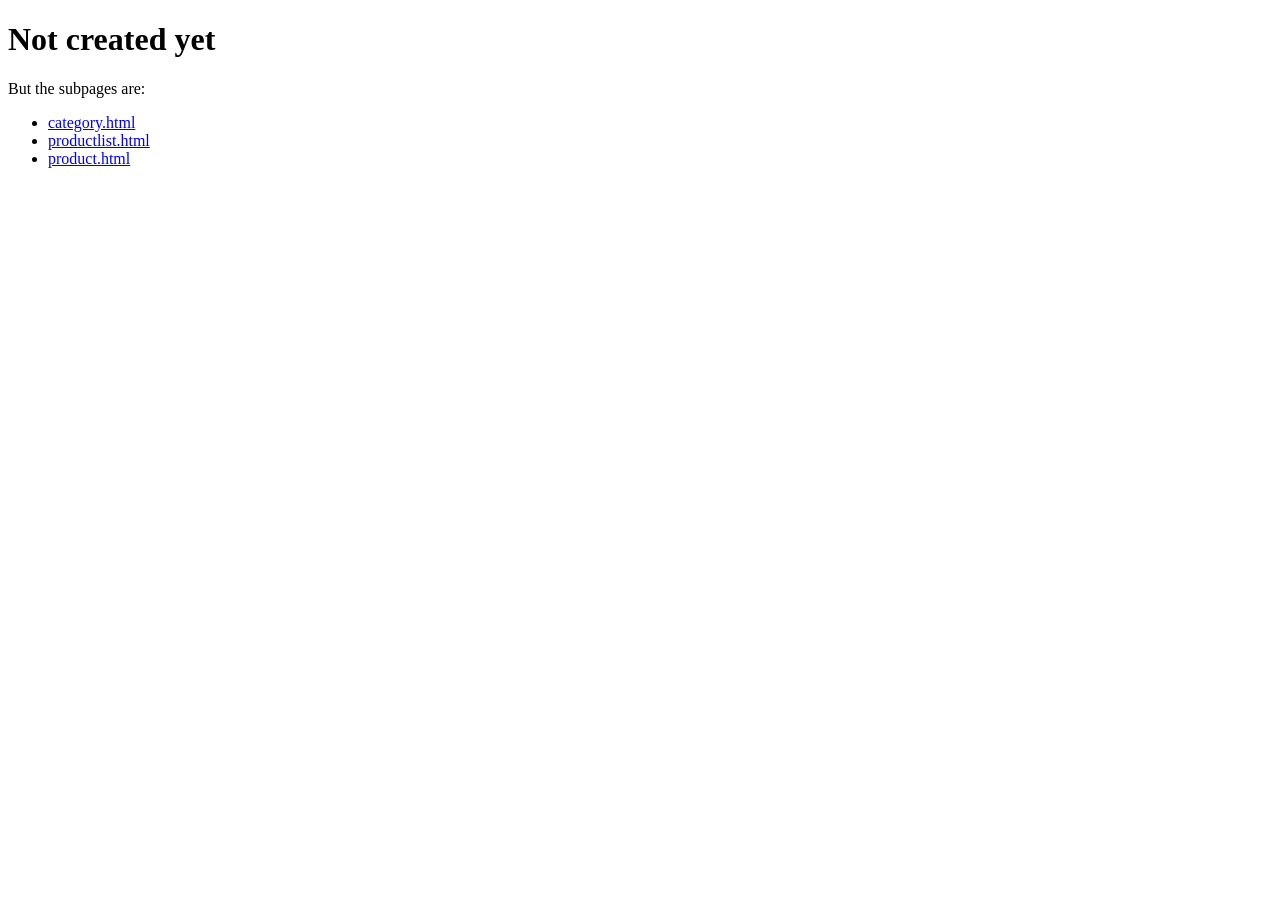
<file: index.html>
<!DOCTYPE html>
<html lang="en">
  <head>
    <meta charset="UTF-8" />
    <meta name="viewport" content="width=device-width, initial-scale=1.0" />
    <title>Document</title>
  </head>
  <body>
    <h1>Not created yet</h1>
    <p>But the subpages are:</p>
    <ul>
      <li><a href="category.html">category.html</a></li>
      <li><a href="productlist.html">productlist.html</a></li>
      <li><a href="product.html">product.html</a></li>
    </ul>
  </body>
</html>
</file>
